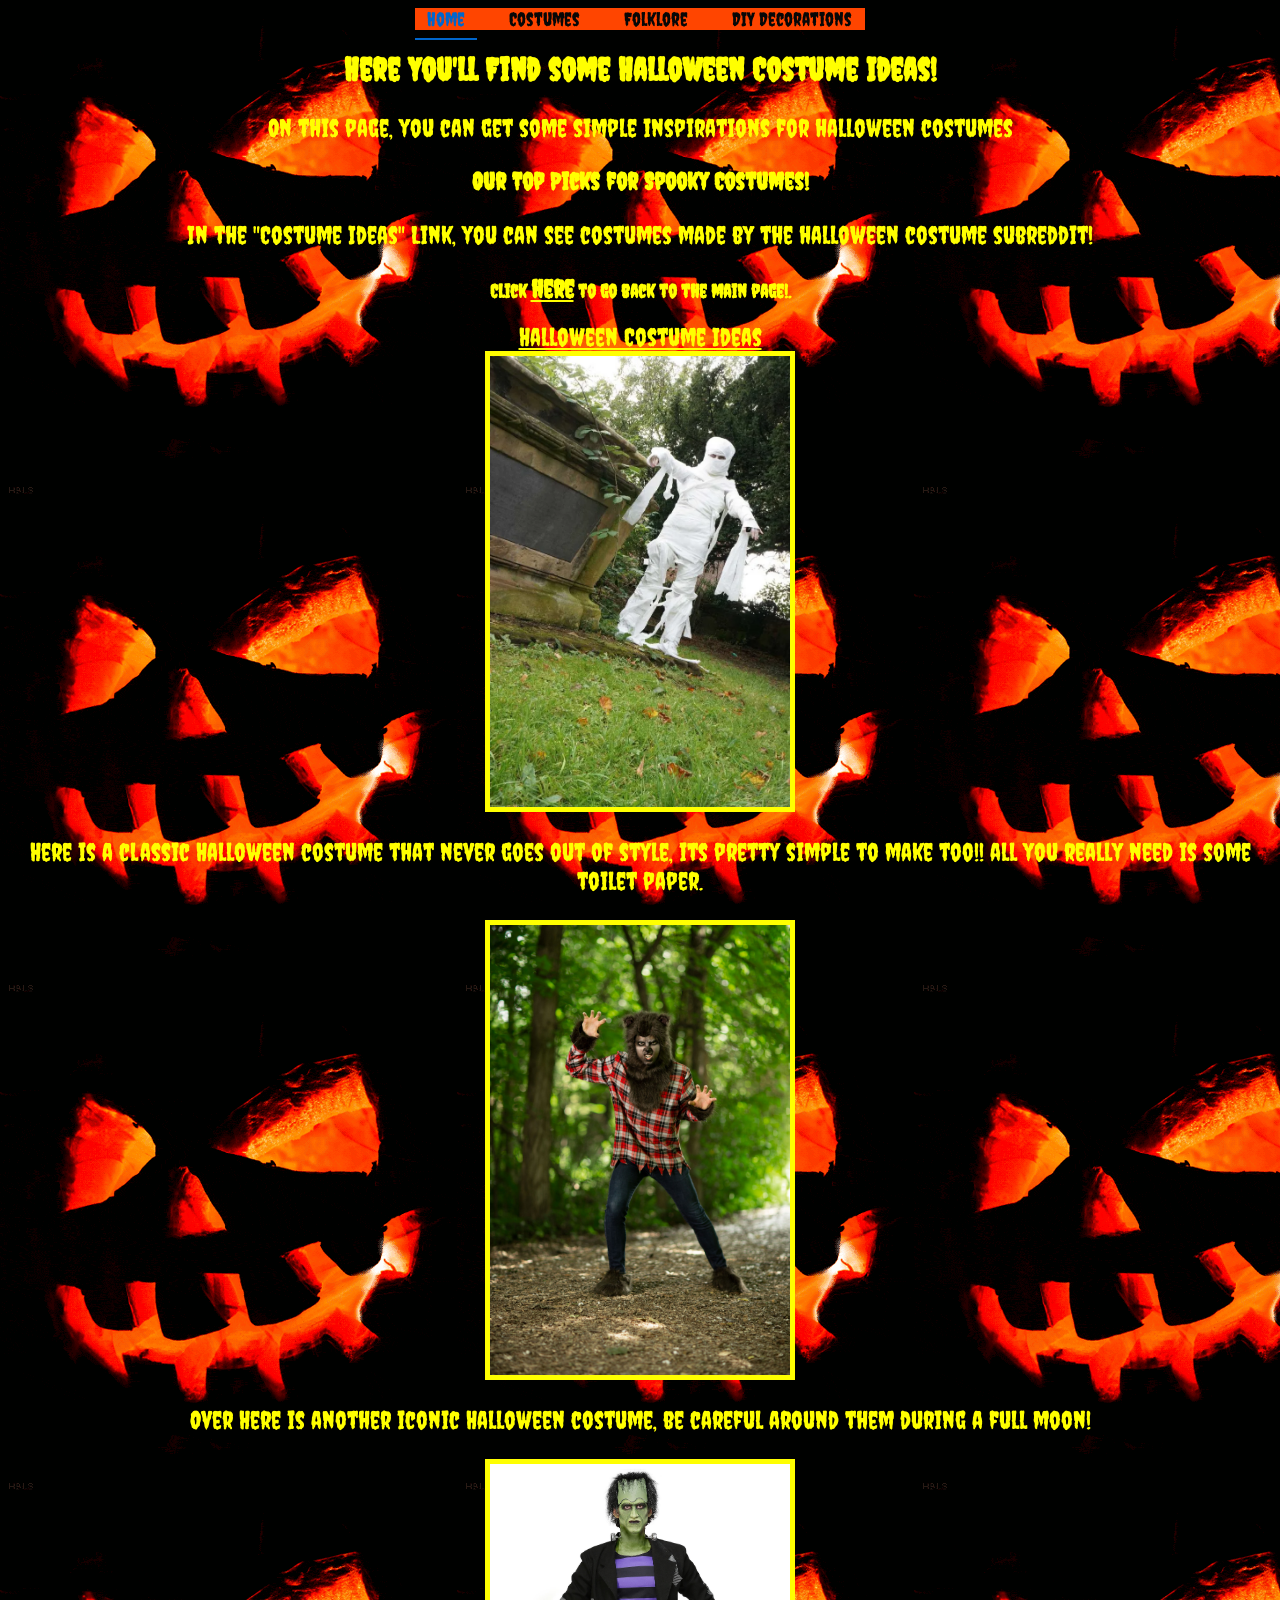
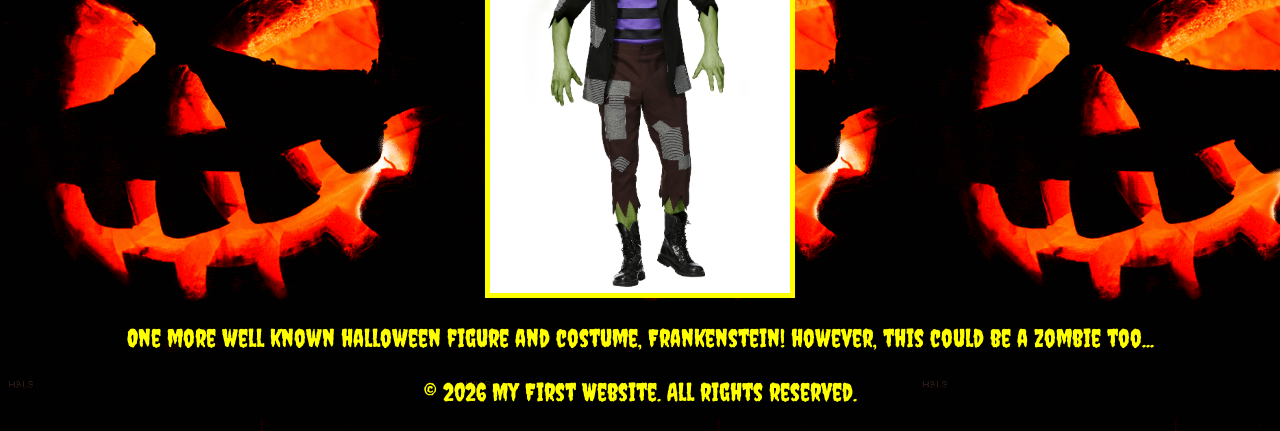
<file: costumepage.html>
<!DOCTYPE html>
<html lang="en">

<head>
    <link rel="preconnect" href="https://fonts.googleapis.com">
    <link rel="preconnect" href="https://fonts.gstatic.com" crossorigin>
    <link href="https://fonts.googleapis.com/css2?family=Comic+Relief:wght@400;700&family=Creepster&display=swap"
        rel="stylesheet">

    <meta charset="UTF-8">
    <meta name="viewport" content="width=device-width, initial-scale=1.0">
    <link rel="stylesheet" href="css/stylesforcostumepage.css">
    <title>Costume Ideas!</title>
</head>

<body style="background-image: url('img/blackpumpkin.gif'); background-repeat: repeat;"></body>
<nav aria-label="Main Navigation">
    <ul>
        <li><a href="index.html" aria-current="page">Home</a></li>
        <li><a href="costumepage.html">Costumes</a></li>
        <li><a href="folklorepage.html">Folklore</a></li>
        <li><a href="diypage.html">DIY Decorations</a></li>
    </ul>
</nav>

<main>
    <h1 class="first_text">Here You'll Find some Halloween Costume Ideas!</h1>
    <p>On this page, you can get some simple inspirations for halloween costumes</p>
    <h2 class="first_text">Our Top Picks for Spooky Costumes!</h2>
    <p class="first_text">In the "Costume Ideas" Link, you can see costumes made by the halloween costume subreddit!</p>
    <h3 class="first_text">Click <a href="index.html">here</a> to go back to the main page!.</h3>
    <div class="center-container">
        <a id="costume-idea" href="https://www.reddit.com/r/HalloweenCostume/">Halloween Costume Ideas</a>
    </div>
</main>


<img src="img/mummy.webp" alt="Logo" class="images" width="300" height="200">
<p id="mummy">Here is a classic Halloween costume that never goes out of style, its pretty simple to make too!!
    all you really need is some toilet paper.</p>

<img src="img/werewolf.jpg" alt="Logo" class="images" width="300" height="200">
<p id="werewolf">Over Here is another iconic Halloween costume, be careful around them during a full moon!</p>

<img src="img/frankenstein.jpg" alt="Logo" class="images" width="300" height="200">
<p id="frankenstein">One more well known halloween figure and costume, Frankenstein! however, this could be a zombie
    too...</p>


<footer>
    <div>
        <p>&copy; 2026 My First Website. All rights reserved.</p>
    </div>
</footer>

</html>
</file>
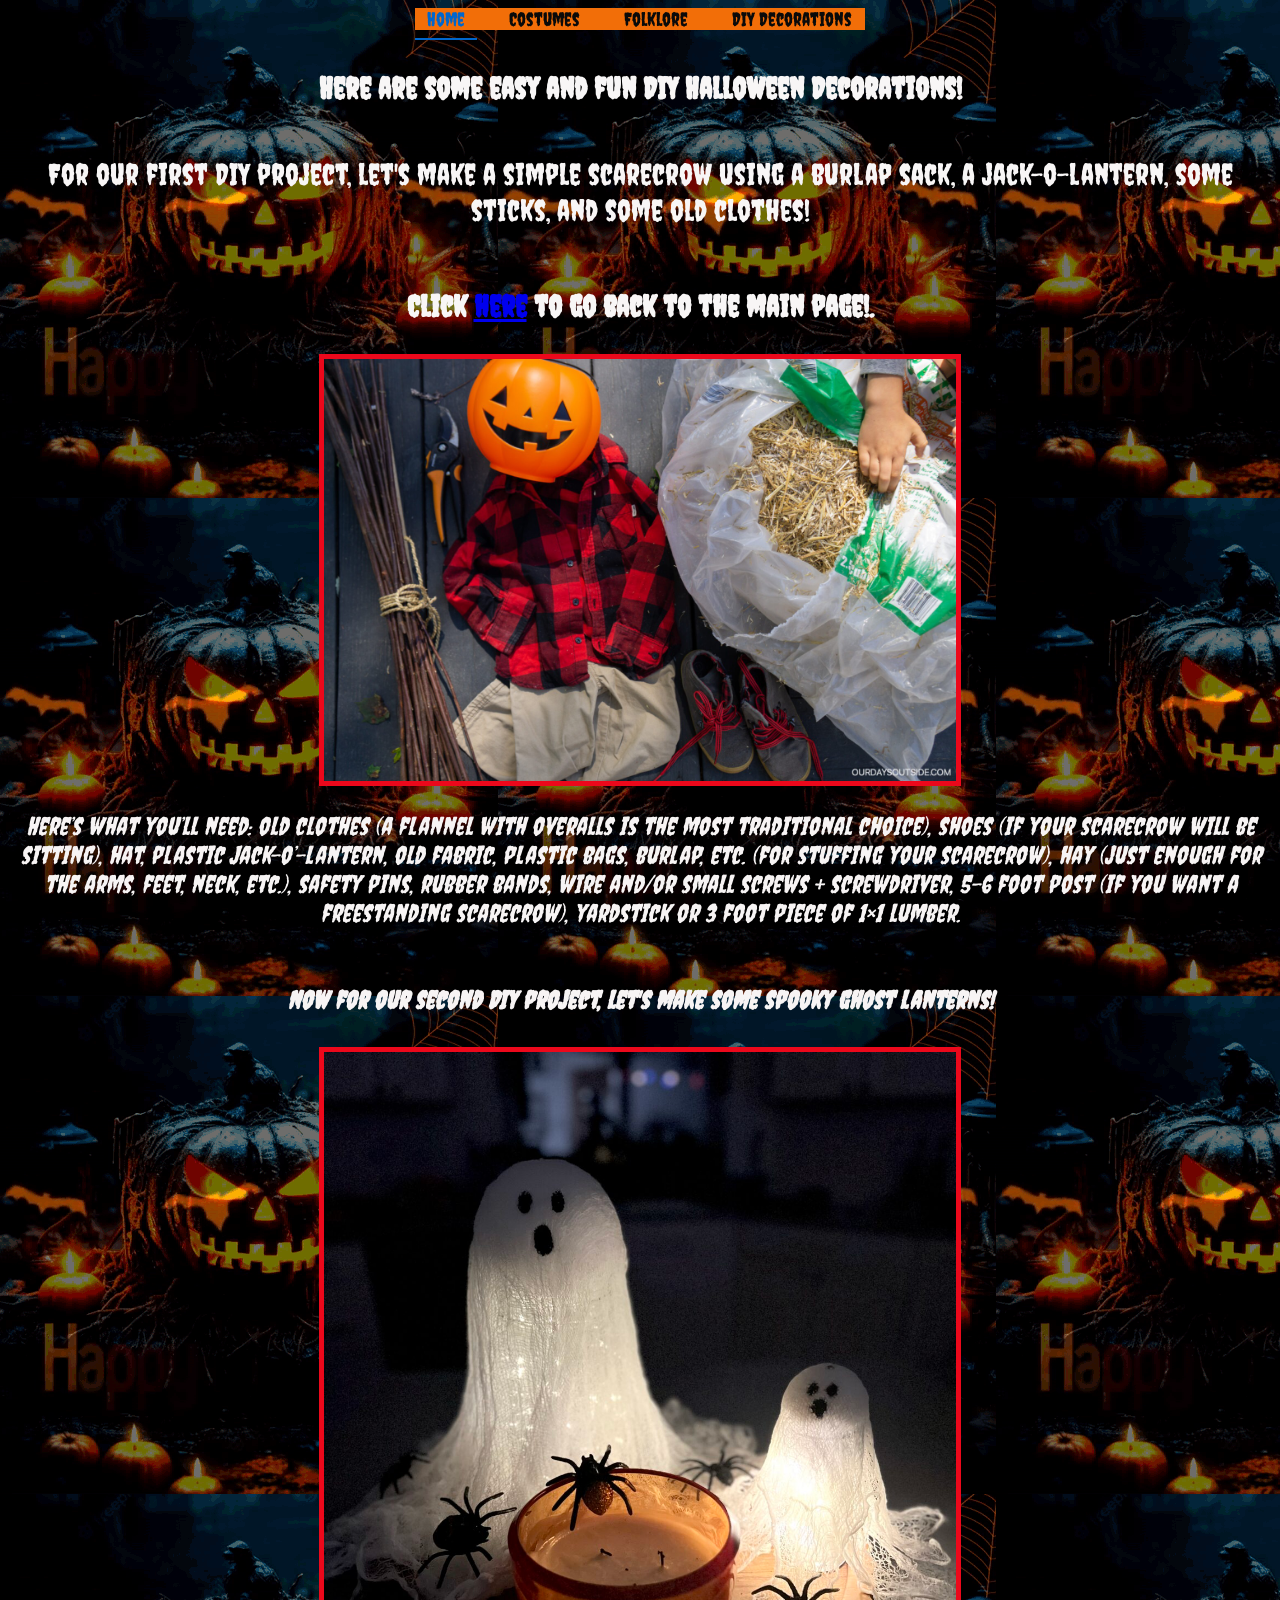
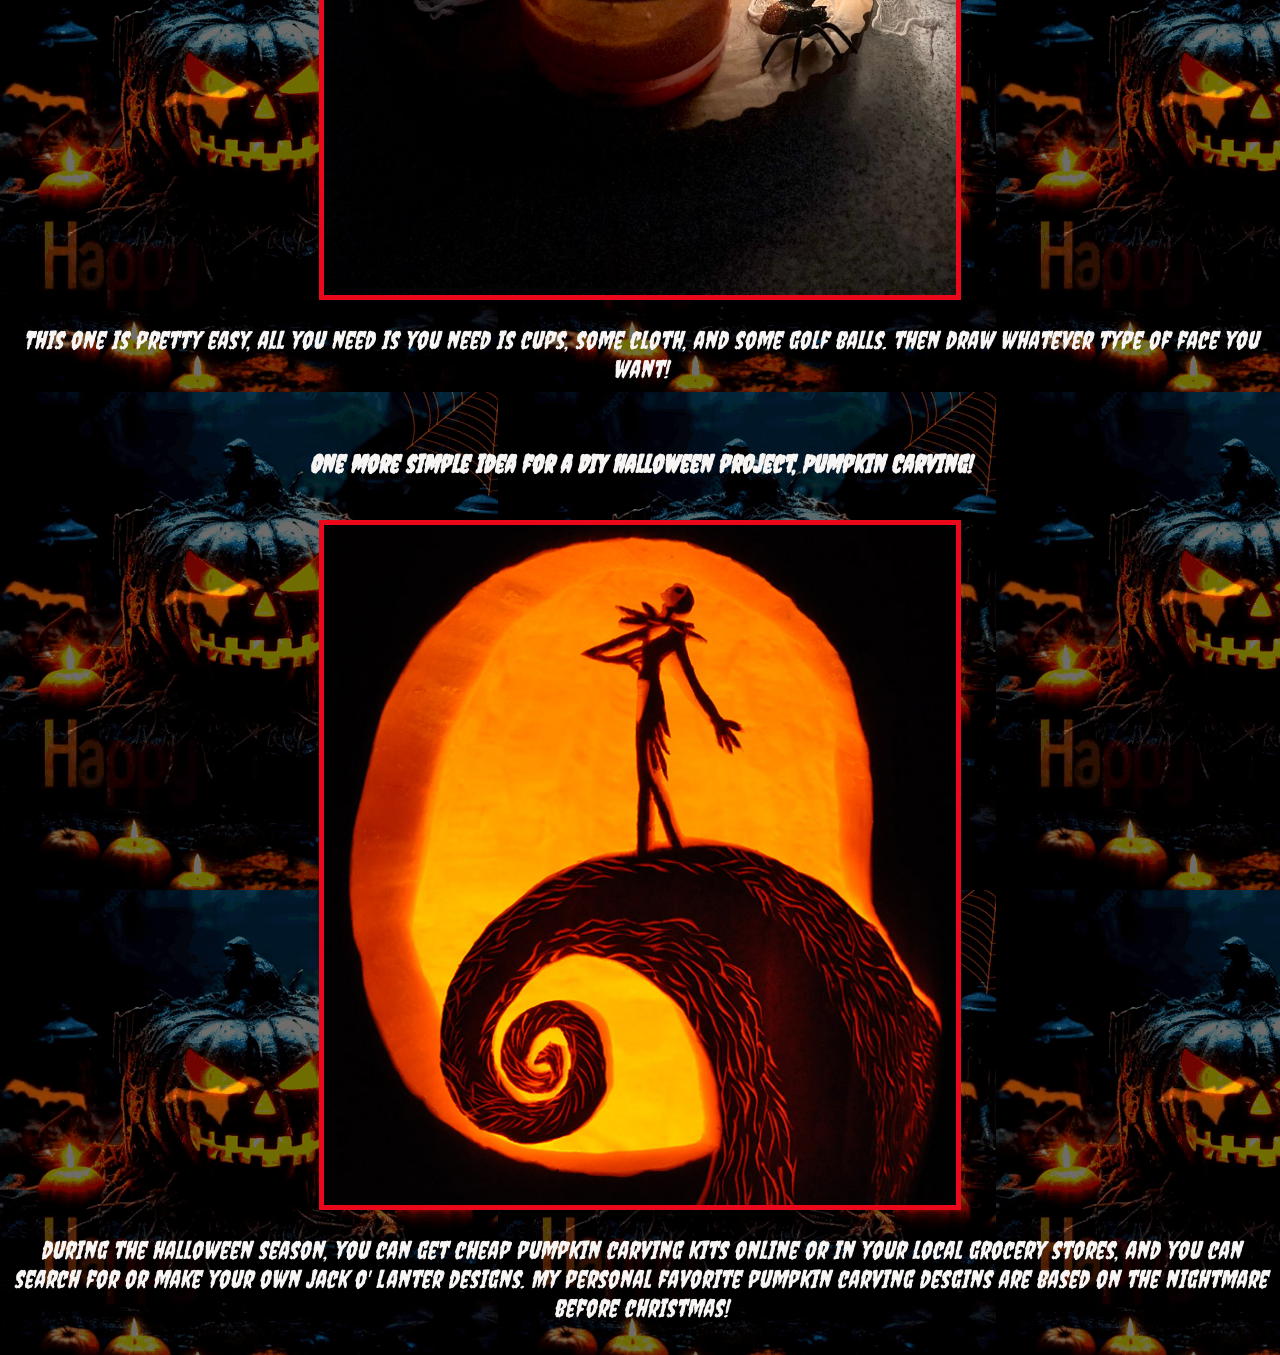
<file: diypage.html>
<!DOCTYPE html>
<html lang="en">

<head>
  <link rel="preconnect" href="https://fonts.googleapis.com">
  <link rel="preconnect" href="https://fonts.gstatic.com" crossorigin>
  <link href="https://fonts.googleapis.com/css2?family=Comic+Relief:wght@400;700&family=Creepster&display=swap"
    rel="stylesheet">

  <meta charset="UTF-8">
  <meta name="viewport" content="width=device-width, initial-scale=1.0">
  <link rel="stylesheet" href="css/stylesfordiypage.css">
  <title>Halloween Website</title>
</head>
<nav aria-label="Main Navigation">
  <ul>
    <li><a href="index.html" aria-current="page">Home</a></li>
    <li><a href="costumepage.html">Costumes</a></li>
    <li><a href="folklorepage.html">Folklore</a></li>
    <li><a href="diypage.html">DIY Decorations</a></li>
  </ul>
</nav>

<body style="background-image: url('img/batpumpkin.gif'); background-repeat: repeat;">
  <main>
    <div id="sections">
      <h1 class="first_text">Here are some easy and fun DIY Halloween Decorations!</h1>
      <p class="first_text">For our first DIY project, let's make a simple scarecrow using a burlap sack, a
        jack-o-lantern, some sticks, and
        some old clothes!</p>
      <h3 class="first_text">Click <a href="index.html">here</a> to go back to the main page!.</h3>
      <img src="img/scarecrow.jpg" alt="Scarecrow"
        style="display: block; margin-left: auto; margin-right: auto; width: 50%;">
      <p>Here’s what you’ll need: old clothes (a flannel with overalls is the most traditional choice), shoes (if your
        scarecrow will be sitting), hat, plastic Jack-o’-lantern, old fabric, plastic bags, burlap, etc. (for stuffing
        your
        scarecrow), hay (just enough for the arms, feet, neck, etc.), safety pins, rubber bands, wire and/or small
        screws +
        screwdriver, 5–6 foot post (if you want a freestanding scarecrow), yardstick or 3 foot piece of 1×1 lumber.</p>
      <h4>Now for our second DIY project, let's make some spooky ghost lanterns!</h4>
      <img src="img/ghostlantern.jpg" alt="ghostlanterns"
        style="display: block; margin-left: auto; margin-right: auto; width: 50%;">
      <p>This one is pretty easy, all you need is you need is cups, some cloth, and some golf balls. then draw whatever
        type of face you want!</p>
      <h5>One more simple idea for a DIY halloween project, Pumpkin Carving!</h5>
      <img src="img/jack.jpg" alt="ghostlanterns"
        style="display: block; margin-left: auto; margin-right: auto; width: 50%;">
      <p> during the halloween season, you can get
        cheap pumpkin carving kits online or in your local grocery stores, and you can search for or make your own jack
        o' lanter designs. My personal favorite pumpkin carving desgins are based on the nightmare before christmas!</p>

    </div>
  </main>
</body>

</html>
</file>
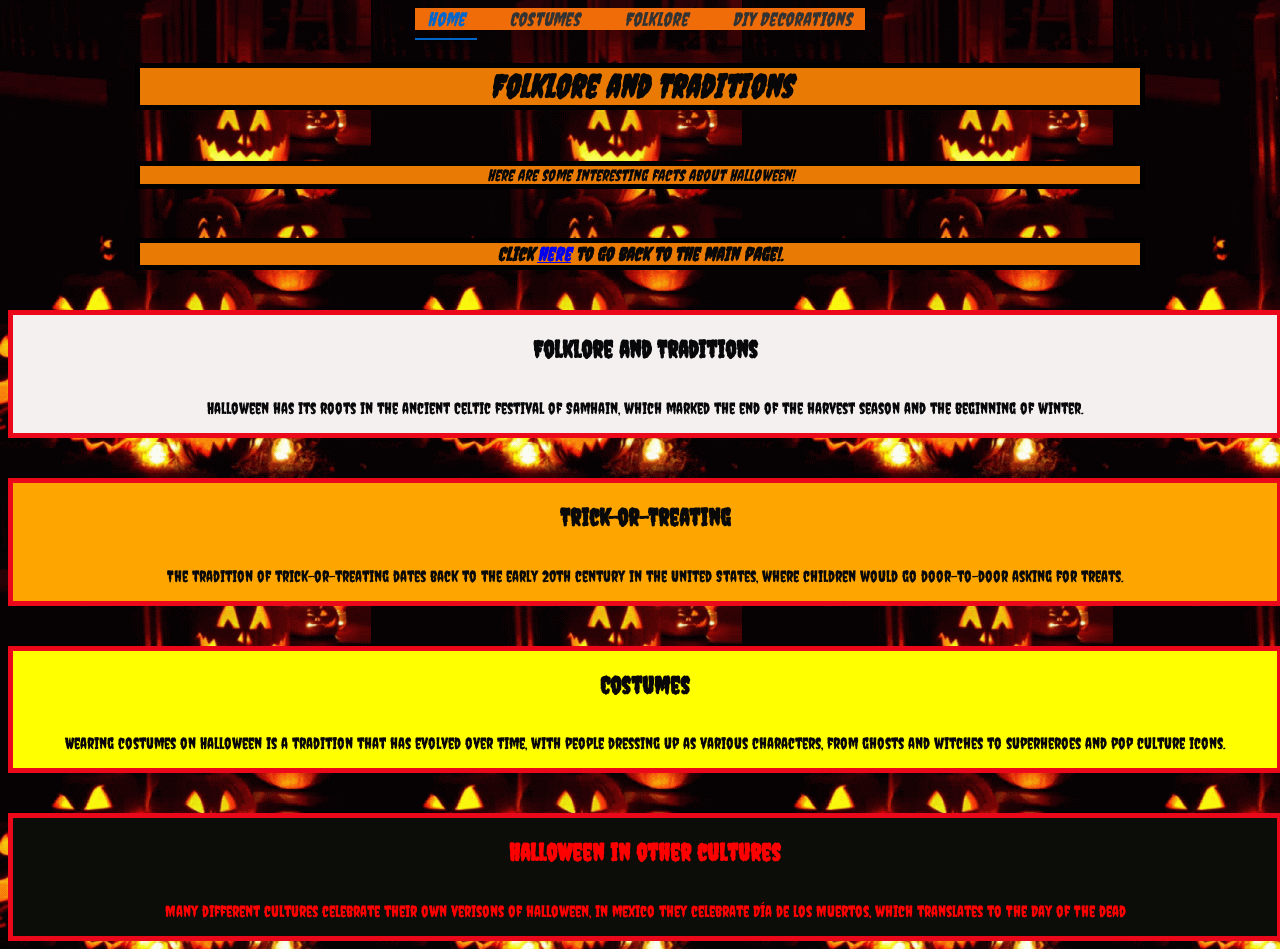
<file: folklorepage.html>
<!DOCTYPE html>
<html lang="en">

<head>
    <link rel="preconnect" href="https://fonts.googleapis.com">
    <link rel="preconnect" href="https://fonts.gstatic.com" crossorigin>
    <link href="https://fonts.googleapis.com/css2?family=Comic+Relief:wght@400;700&family=Creepster&display=swap"
        rel="stylesheet">

    <meta charset="UTF-8">
    <meta name="viewport" content="width=device-width, initial-scale=1.0">
    <link rel="stylesheet" href="css/stylesforfolklorepage.css">
    <title>Halloween Website</title>
</head>

<body style="background-image: url('img/Pumpkin2.gif'); background-repeat: repeat;">
    <div id="navbar">
        <nav aria-label="Main Navigation" style="text-align: center;">
            <ul>
                <li><a href="index.html" aria-current="page">Home</a></li>
                <li><a href="costumepage.html">Costumes</a></li>
                <li><a href="folklorepage.html">Folklore</a></li>
                <li><a href="diypage.html">DIY Decorations</a></li>
            </ul>
        </nav>
    </div>

    <main>
        <h1 class="first_text">Folklore and Traditions</h1>
        <p class="first_text">Here are some interesting facts about Halloween!</p>
        <h3 class="first_text">Click <a href="index.html">here</a> to go back to the main page!.</h3>
    </main>

    <div id="sections">
        <section id="folklore">
            <h2>Folklore and Traditions</h2>
            <p><span class="no break">Halloween has its roots in the ancient Celtic festival of Samhain, which marked
                    the end of the harvest season and the beginning of winter.</span></p>
        </section>

        <section id="trick-or-treating">
            <h2>Trick-or-Treating</h2>
            <p><span class="no break">The tradition of trick-or-treating dates back to the early 20th century in the
                    United States, where children would go door-to-door asking for treats.</span></p>
        </section>

        <section id="costumes">
            <h2>Costumes</h2>
            <p><span class="no break">Wearing costumes on Halloween is a tradition that has evolved over time, with
                    people dressing up as various characters, from ghosts and witches to superheroes and pop culture
                    icons.</span></p>
        </section>

        <section id="culture">
            <h2>Halloween in other cultures</h2>
            <p><span class="no break">Many different cultures celebrate their own verisons of halloween, in mexico they
                    celebrate Día de los Muertos, which translates to The Day of The dead</span></p>
        </section>

    </div>
</body>

</html>
</file>
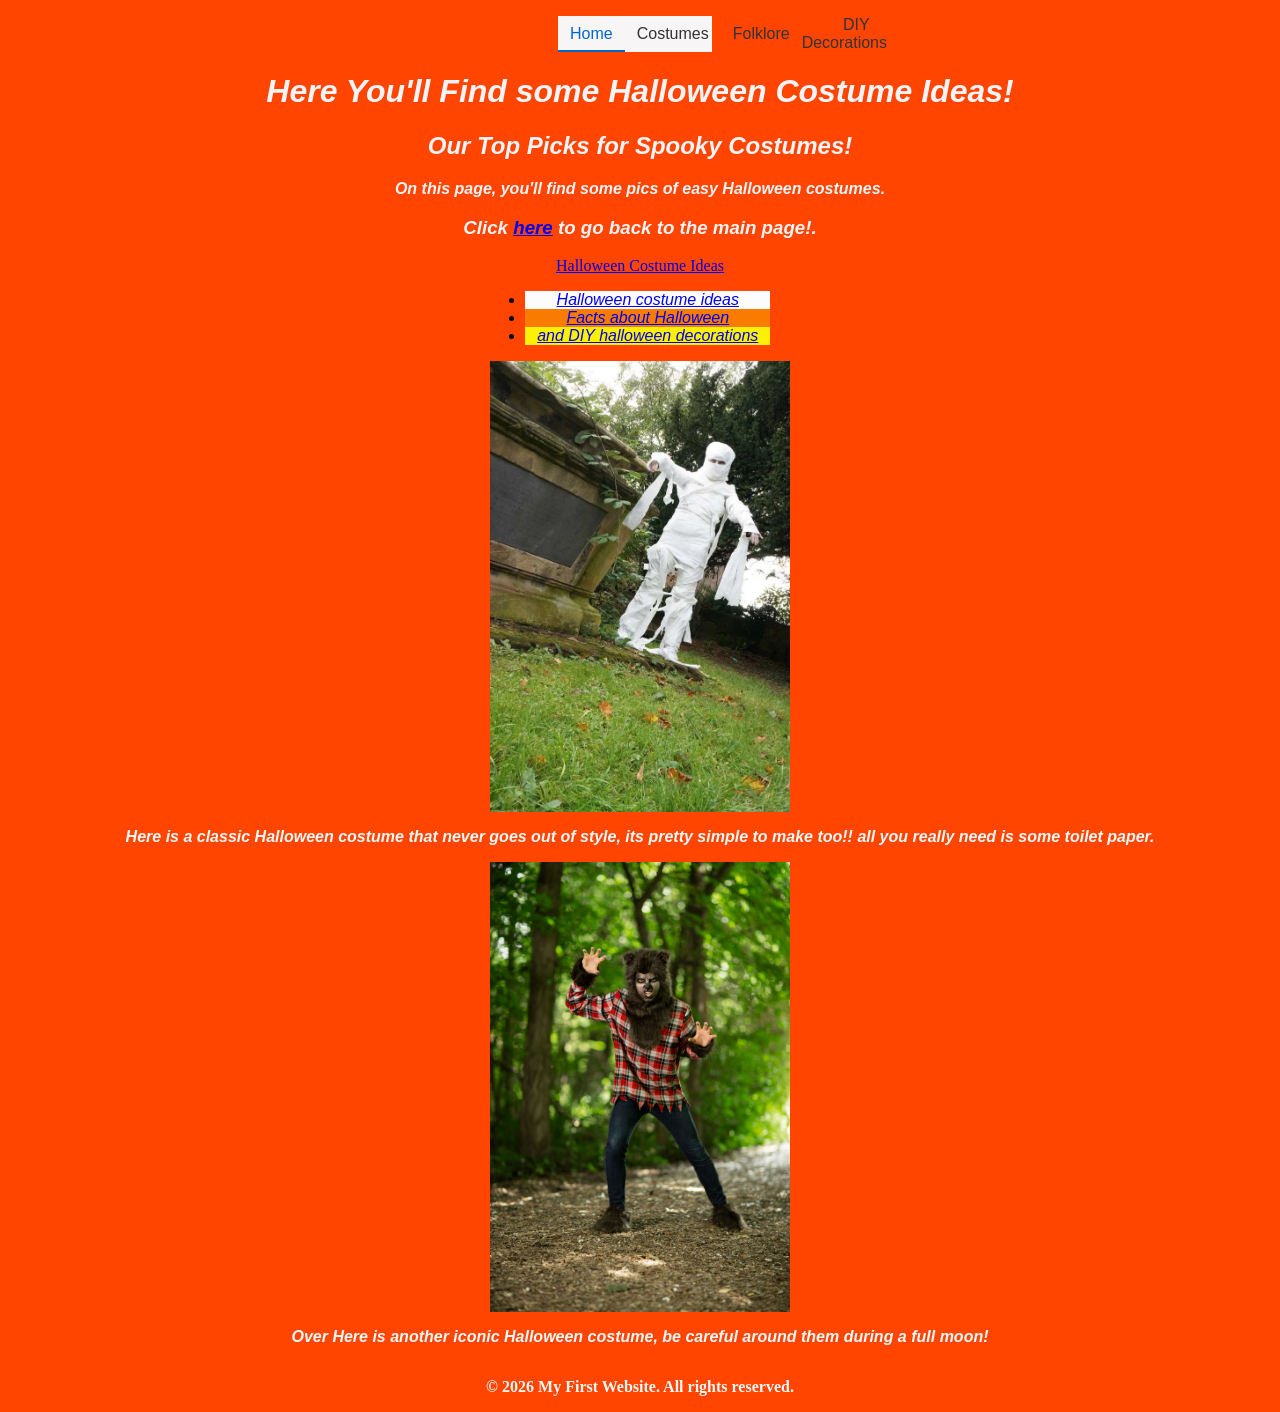
<file: subpage1.html>
<!DOCTYPE html>
<html lang="en">

<head>
    <meta charset="UTF-8">
    <meta name="viewport" content="width=device-width, initial-scale=1.0">
    <link rel="stylesheet" href="styles2.css">
    <title>Costume Ideas!</title>
</head>

<body>
    <nav aria-label="Main Navigation">
        <ul>
            <li><a href="index.html" aria-current="page">Home</a></li>
            <li><a href="subpage1.html">Costumes</a></li>
            <li><a href="subpage2.html">Folklore</a></li>
            <li><a href="subpage3.html">DIY Decorations</a></li>
        </ul>
    </nav>

    <main>
        <h1 class="first_text">Here You'll Find some Halloween Costume Ideas!</h1>
        <h2 class="first_text">Our Top Picks for Spooky Costumes!</h2>
        <p class="first_text">On this page, you'll find some pics of easy Halloween costumes.</p>
        <h3 class="first_text">Click <a href="index.html">here</a> to go back to the main page!.</h3>
        <div class="center-container">
            <a id="costume-idea" href="https://www.reddit.com/r/HalloweenCostume/">Halloween Costume Ideas</a>
        </div>
    </main>

    <ul>
        <li id="costume"><a href="subpage1.html">Halloween costume ideas</a></li>
        <li id="facts"><a href="subpage2.html">Facts about Halloween</a></li>
        <li id="decorations"><a href="subpage3.html">and DIY halloween decorations</a></li>
    </ul>
    <div id="costumes">
        <img src="mummy.webp" alt="Logo" class="images" width="300" height="200">
        <p id="mummy">Here is a classic Halloween costume that never goes out of style, its pretty simple to make too!!
            all you really need is some toilet paper.</p>

        <img src="werewolf.jpg" alt="Logo" class="images" width="300" height="200">
        <p id="werewolf">Over Here is another iconic Halloween costume, be careful around them during a full moon!</p>
    </div>
    <footer>
        <div>
            <p>&copy; 2026 My First Website. All rights reserved.</p>
        </div>
    </footer>
</body>

</html>
</file>
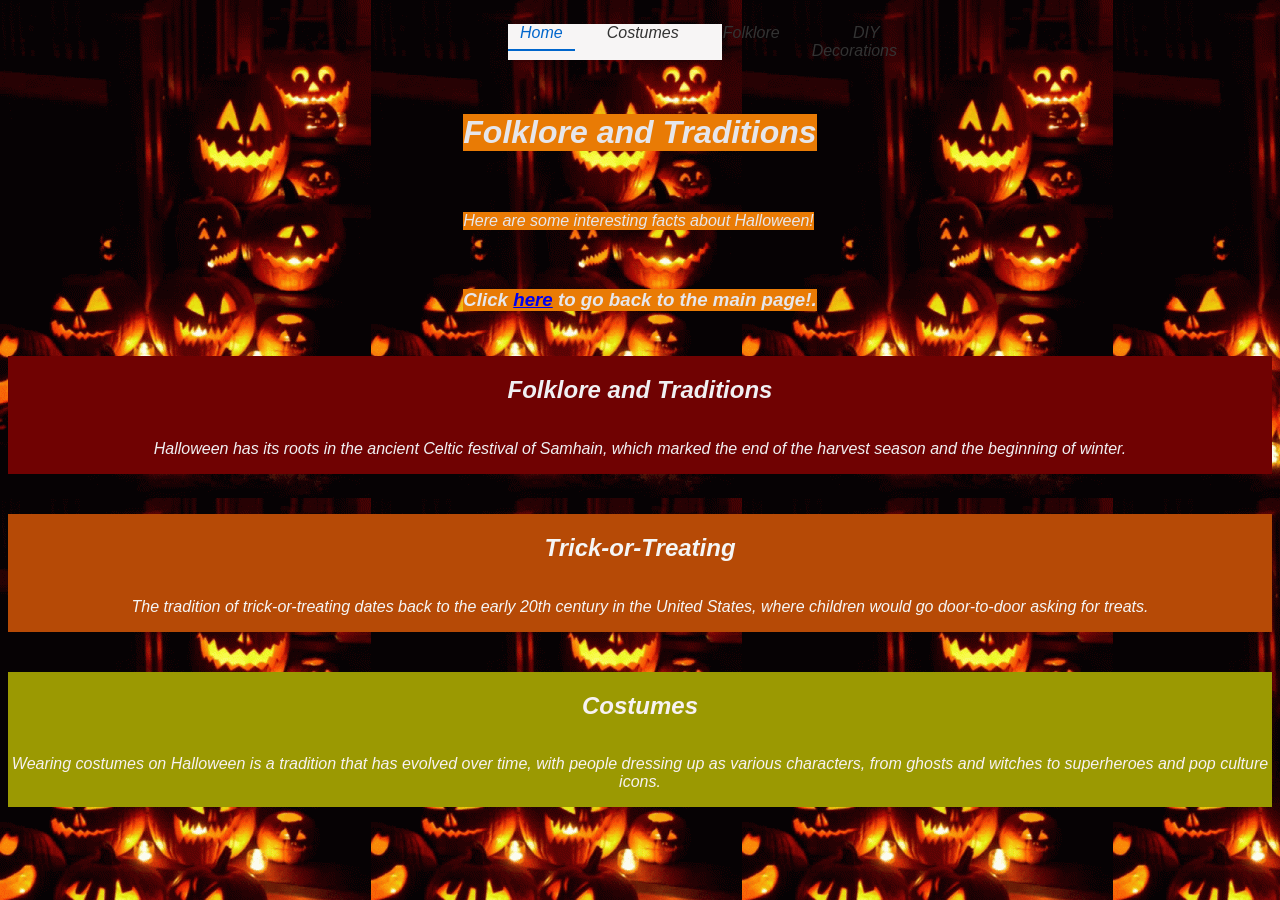
<file: subpage2.html>
<!DOCTYPE html>
<html lang="en">

<head>
    <meta charset="UTF-8">
    <meta name="viewport" content="width=device-width, initial-scale=1.0">
    <link rel="stylesheet" href="styles3.css">
    <title>Halloween Website</title>
</head>

<body style="background-image: url('Pumpkin2.gif'); background-repeat: repeat;">
    <div id="navbar">
        <nav aria-label="Main Navigation" style="text-align: center;">
            <ul>
                <li><a href="index.html" aria-current="page">Home</a></li>
                <li><a href="subpage1.html">Costumes</a></li>
                <li><a href="subpage2.html">Folklore</a></li>
                <li><a href="subpage3.html">DIY Decorations</a></li>
            </ul>
        </nav>
    </div>

    <main>
        <h1 class="first_text">Folklore and Traditions</h1>
        <p class="first_text">Here are some interesting facts about Halloween!</p>
        <h3 class="first_text">Click <a href="index.html">here</a> to go back to the main page!.</h3>
    </main>

    <div id="sections">
        <section id="folklore">
            <h2>Folklore and Traditions</h2>
            <p><span class="no break">Halloween has its roots in the ancient Celtic festival of Samhain, which marked
                    the end of the harvest season and the beginning of winter.</span></p>
        </section>

        <section id="trick-or-treating">
            <h2>Trick-or-Treating</h2>
            <p><span class="no break">The tradition of trick-or-treating dates back to the early 20th century in the
                    United States, where children would go door-to-door asking for treats.</span></p>
        </section>

        <section id="costumes">
            <h2>Costumes</h2>
            <p><span class="no break">Wearing costumes on Halloween is a tradition that has evolved over time, with
                    people dressing up as various characters, from ghosts and witches to superheroes and pop culture
                    icons.</span></p>
        </section>
    </div>
</body>

</html>
</file>
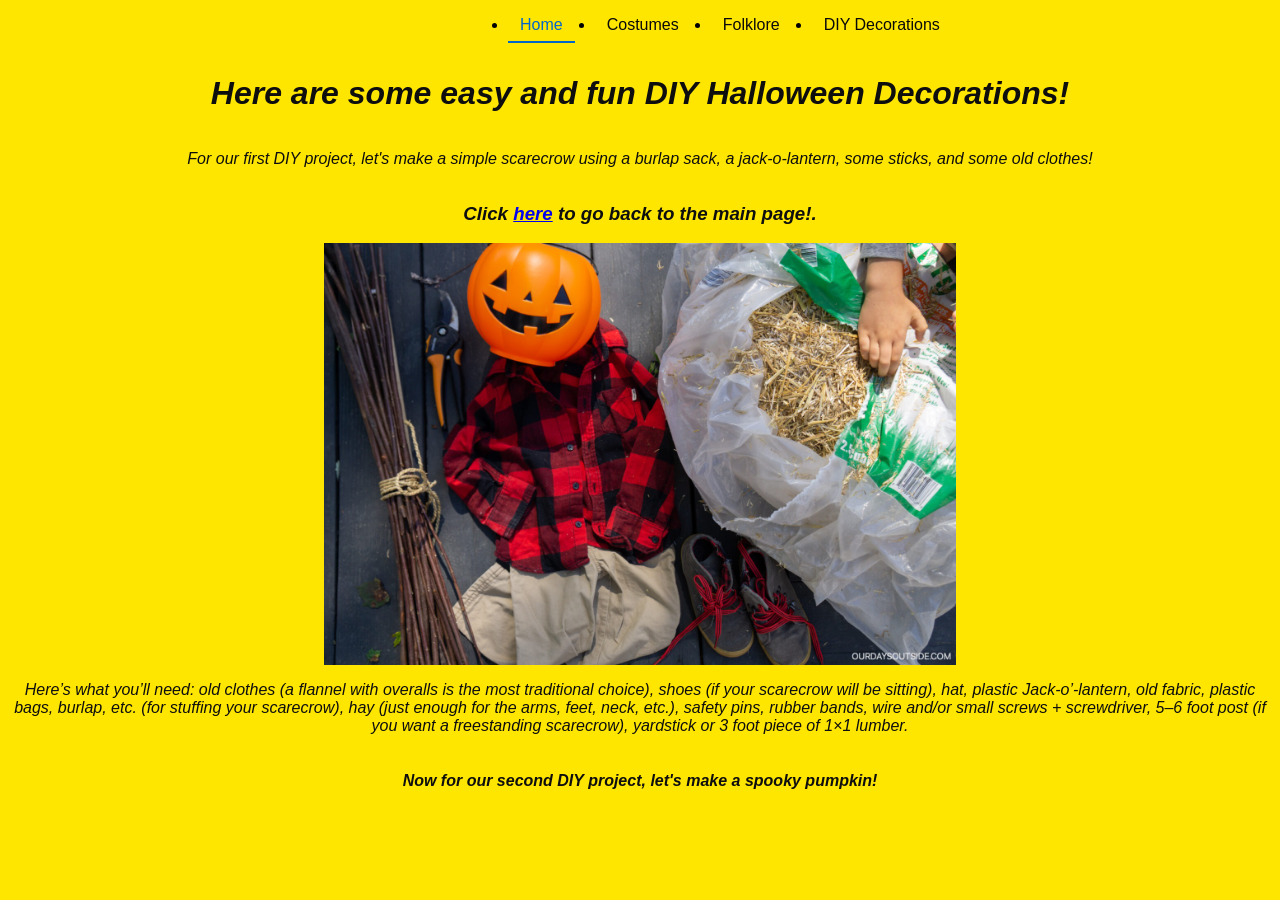
<file: subpage3.html>
<!DOCTYPE html>
<html lang="en">

<head>
  <meta charset="UTF-8">
  <meta name="viewport" content="width=device-width, initial-scale=1.0">
  <link rel="stylesheet" href="styles4.css">
  <title>Halloween Website</title>
</head>
<nav aria-label="Main Navigation">
  <ul>
    <li><a href="index.html" aria-current="page">Home</a></li>
    <li><a href="subpage1.html">Costumes</a></li>
    <li><a href="subpage2.html">Folklore</a></li>
    <li><a href="subpage3.html">DIY Decorations</a></li>
  </ul>
</nav>

<body>
  <main>
    <div id="sections">
      <h1 class="first_text">Here are some easy and fun DIY Halloween Decorations!</h1>
      <p class="first_text">For our first DIY project, let's make a simple scarecrow using a burlap sack, a
        jack-o-lantern, some sticks, and
        some old clothes!</p>
      <h3 class="first_text">Click <a href="index.html">here</a> to go back to the main page!.</h3>
      <img src="scarecrow.jpg" alt="Scarecrow"
        style="display: block; margin-left: auto; margin-right: auto; width: 50%;">
      <p>Here’s what you’ll need: old clothes (a flannel with overalls is the most traditional choice), shoes (if your
        scarecrow will be sitting), hat, plastic Jack-o’-lantern, old fabric, plastic bags, burlap, etc. (for stuffing
        your
        scarecrow), hay (just enough for the arms, feet, neck, etc.), safety pins, rubber bands, wire and/or small
        screws +
        screwdriver, 5–6 foot post (if you want a freestanding scarecrow), yardstick or 3 foot piece of 1×1 lumber.</p>
      <h4>Now for our second DIY project, let's make a spooky pumpkin!</h4>
    </div>
  </main>
</body>

</html>
</file>
<file: css/stylesforcostumepage.css>
body {
  font-family: Creepster;
  background-color: rgb(7, 7, 7);



}


.first_text {
  color: yellow;
  text-decoration: none;
  text-align: center;
  font-family: Creepster;
  font-style: normal
}



.screen-center {
  display: flex;
  justify-content: center;
  align-items: center;
  height: 100vh;
  text-align: center;
  color: rgb(13, 8, 13);
  margin-left: 39%;
}

img {
  display: block;
  margin: 0 auto;
  max-width: 100%;
  height: auto;
  border: 5px solid yellow;
}

p {
  color: yellow;
  text-align: center;
  font-size: 25px;

}

.center-container {
  text-align: center;
  color: yellow;
}

.column {
  float: left;
  width: 50%;
}

.row:after {
  content: "";
  display: table;
  clear: both;
}

.row {
  display: flex;
}

.column {
  flex: 50%;
}



nav ul {
  font-family: Creepster;
  background-color: orangered;
  text-decoration: none;
  list-style-type: none;
  margin: 0 auto;
  padding: 0;
  display: flex;
  gap: 20px;
  width: 450px;
}

nav a {
  text-decoration: none;
  color: #070707;
  font-family: Creepster;
  font-size: 19px;
  font-weight: 500;
  padding: 8px 12px;
  transition: all 0.3s ease;
}

nav a:hover {
  color: orangered;
  background-color: #f0f7ff;
  border-radius: 4px;
}

nav a[aria-current="page"] {
  color: #0066cc;
  border-bottom: 2px solid #0066cc;
}

div#costumes {
  color: rgb(14, 14, 15);
  text-decoration: none;
  text-align: center;
  font-family: Impact, Haettenschweiler, 'Arial Narrow Bold', sans-serif;
  font-style: italic;
  justify-content: center;
  display: flex;
  flex-direction: column;
}

@media (max-width: 950px) {
  nav ul {
    width: 100%;
    gap: 10px;
    float: none;
    margin-left: 0;
    display: flex;
    flex-direction: column;
    align-items: center;
    justify-items: start;
  }
}

a {
  color: yellow;
  font-size: 25px;
}
</file>
<file: css/stylesfordiypage.css>
body {
  font-family: Creepster;
  background-color: yellow;
}

nav ul {
  background-color: rgb(242, 110, 8);
  text-decoration: none;
  list-style-type: none;
  margin: 0 auto;
  padding: 0;
  display: flex;
  gap: 20px;
  width: 450px;
}

nav a {
  text-decoration: none;
  color: #0a0a0a;
  font-family: Creepster;
  font-size: 19px;
  font-weight: 500;
  padding: 8px 12px;
  transition: all 0.3s ease;
}

nav a:hover {
  color: orangered;
  background-color: #f0f7ff;
  border-radius: 4px;
}

nav a[aria-current="page"] {
  color: #0066cc;
  border-bottom: 2px solid #0066cc;
}

.first_text {
  color: rgb(248, 246, 246);
  text-decoration: none;
  text-align: center;
  font-family: Creepster;
  font-style: normal;
  justify-content: center;
  font-size: 30px;
}

div#sections {
  color: rgb(247, 244, 244);
  text-decoration: none;
  text-align: center;
  font-family: Creepster;
  font-style: italic;
  justify-content: center;
  display: flex;
  flex-direction: column;
  font-size: 25px;
}

main {
  display: grid;
  grid-template-columns: 150px 150px / 200px 200px 200px;
  grid-gap: 20px;
  flex-direction: column;
  align-items: center;
  justify-content: center;
  margin-top: 20px;
}

@media (max-width: 950px) {
  nav ul {
    width: 100%;
    float: none;
    margin-left: 0;
    flex-direction: column;
    align-items: center;
  }
}

img {
  border: 5px solid rgb(236, 8, 27);
  
}

h5 {
  font-size: 25px;
}

h4 {
  font-size: 25px;
}
</file>
<file: css/stylesforfolklorepage.css>
body {
  font-family: Creepster;
  background-color: rgb(253, 212, 4);


}


div {
  color: rgb(240, 240, 245);
  text-decoration: none;
  text-align: center;
  font-family: Impact, Haettenschweiler, 'Arial Narrow Bold', sans-serif;
  font-style: italic;
  justify-content: center;
  display: flex;
  flex-direction: column;
  height: 100%;
  width: 100%;
  justify-items: start;
  font-family: Creepster;


}

main {
  height: 250px;
  width: 100%;
  display: grid;
  grid-template-columns: 130px 130px / 150px 150px 150px;
  grid-gap: 10px;
  flex-direction: column;
  align-items: center;
  justify-content: center;
  margin-top: 10px;
  justify-items: start;

}

#folklore {
  color: rgb(8, 8, 11);
  text-decoration: none;
  text-align: center;
  font-family: Creepster;
  font-style: normal;
  font-size: 100%;
  background-color: rgb(244, 240, 240);
  width: 100%;
  display: flex;
  flex-direction: column;
  justify-content: center;
  border: 5px solid rgb(236, 8, 27);
}

#trick-or-treating {
  color: rgb(9, 9, 9);
  text-decoration: none;
  text-align: center;
  font-family: Creepster;
  font-style: normal;
  background-color: orange;
  width: 100%;
  display: flex;
  flex-direction: column;
  justify-content: center;
  border: 5px solid rgb(236, 8, 27);

}

#costumes {
  color: rgb(9, 7, 7);
  text-decoration: none;
  text-align: center;
  font-family: Creepster;
  font-style: normal;
  background-color: yellow;
  width: 100%;
  display: flex;
  flex-direction: column;
  justify-content: center;
  border: 5px solid rgb(236, 8, 27);

}

#culture {
  color: red;
  text-decoration: none;
  text-align: center;
  font-family: Creepster;
  font-style: normal;
  background-color: rgb(12, 12, 8);
  width: 100%;
  display: flex;
  flex-direction: column;
  justify-content: center;
  border: 5px solid rgb(236, 8, 27);
}

.first_text {
  color: rgb(7, 7, 7);
  text-decoration: none;
  text-align: center;
  font-family: Creepster;
  font-style: italic;
  background-color: rgb(233, 123, 5);
  justify-items: start;
  width: 1000px;
  border: 5px solid black;
}

nav ul {
  background-color: rgb(240, 108, 8);
  text-decoration: none;
  list-style-type: none;
  margin: 0 auto;
  padding: 0;
  display: flex;
  gap: 20px;
  width: 450px;
}

nav a {
  text-decoration: none;
  color: #333333;
  font-family: Creepster;
  font-size: 19px;
  font-weight: 500;
  padding: 8px 12px;
  transition: all 0.3s ease;
}

nav a:hover {
  color: #f62222;
  background-color: #f0f7ff;
  border-radius: 4px;
}

nav a[aria-current="page"] {
  color: #0066cc;
  border-bottom: 2px solid #0066cc;
}

@media (max-width: 768px) {

  #folklore,
  #trick-or-treating,
  #costumes {
    width: 100%;
    float: none;
    margin-left: 0;
    flex-direction: column;
    align-items: center;
    justify-content: center;
    font-family: creepster;
  }
}

@media (max-width: 768px) {
  nav ul {
    background-color: orange;
    width: 100%;
    gap: 10px;
    float: none;
    margin-left: 0;
    flex-direction: column;
    align-items: center;
    justify-items: start;
  }
}

div#sections {
  color: rgb(14, 14, 15);
  text-decoration: none;
  text-align: center;
  font-family: Creepster;
  font-style: italic;
  justify-content: center;
  display: flex;
  flex-direction: column;
  gap: 40px;
  align-items: start;
  margin-top: 20px;
}
</file>
<file: styles2.css>
body {
  background-color: orangered;
}

.first_text {
  color: rgb(244, 244, 248);
  text-decoration: none;
  text-align: center;
  font-family: Impact, Haettenschweiler, 'Arial Narrow Bold', sans-serif;
  font-style: italic;
}

#costume {
  color: rgb(0, 0, 0);
  text-decoration: none;
  text-align: center;
  font-family: Impact, Haettenschweiler, 'Arial Narrow Bold', sans-serif;
  font-style: italic;
  background-color: rgb(252, 252, 252);
  width: 20%;
  margin-left: 39%;

}

#facts {
  color: rgb(0, 0, 0);
  text-decoration: none;
  text-align: center;
  font-family: Impact, Haettenschweiler, 'Arial Narrow Bold', sans-serif;
  font-style: italic;
  background-color: rgb(249, 124, 0);
  width: 20%;
  margin-left: 39%;
}

#decorations {
  color: rgb(0, 0, 0);
  text-decoration: none;
  text-align: center;
  font-family: Impact, Haettenschweiler, 'Arial Narrow Bold', sans-serif;
  font-style: italic;
  background-color: rgb(252, 240, 6);
  width: 20%;
  margin-left: 39%;
}

.screen-center {
  display: flex;
  justify-content: center;
  align-items: center;
  height: 100vh;
  text-align: center;
  color: rgb(246, 6, 218);
  margin-left: 39%;
}

img {
  display: block;
  margin: 0 auto;
  max-width: 100%;
  height: auto;
}

p {
  color: rgb(248, 248, 249);
  font-weight: bold;
  text-align: center;
}

.center-container {
  text-align: center;
  color: rgb(249, 9, 249);
}

.column {
  float: left;
  width: 50%;
}

.row:after {
  content: "";
  display: table;
  clear: both;
}

.row {
  display: flex;
}

.column {
  flex: 50%;
}



nav ul {
  background-color: rgb(247, 245, 245);
  list-style-type: none;
  margin-left: 550px;
  margin-right: 560px;
  padding: 0;
  display: flex;
  flex-direction: row;
  align-items: center;
  text-align: center;
}

nav a {
  text-decoration: none;
  color: #333333;
  font-family: sans-serif;
  font-size: 16px;
  font-weight: 500;
  padding: 8px 12px;
  transition: all 0.3s ease;
}

nav a:hover {
  color: #0066cc;
  background-color: #f0f7ff;
  border-radius: 4px;
}

nav a[aria-current="page"] {
  color: #0066cc;
  border-bottom: 2px solid #0066cc;
}

div#costumes {
  color: rgb(14, 14, 15);
  text-decoration: none;
  text-align: center;
  font-family: Impact, Haettenschweiler, 'Arial Narrow Bold', sans-serif;
  font-style: italic;
  justify-content: center;
  display: flex;
  flex-direction: column;
}

@media (max-width: 950px) {
  nav ul {
    width: 100%;
    gap: 10px;
    float: none;
    margin-left: 0;
    display: flex;
    flex-direction: column;
    align-items: center;
    justify-items: start;
  }
}
</file>
<file: styles3.css>
body {
  background-color: rgb(253, 212, 4);

}

div {
  color: rgb(240, 240, 245);
  text-decoration: none;
  text-align: center;
  font-family: Impact, Haettenschweiler, 'Arial Narrow Bold', sans-serif;
  font-style: italic;
  justify-content: center;
  display: flex;
  flex-direction: column;
  height: 100%;
  width: 100%;
  justify-items: start;
}

main {
  height: 250px;
  width: 100%;
  display: grid;
  grid-template-columns: 130px 130px / 150px 150px 150px;
  grid-gap: 10px;
  flex-direction: column;
  align-items: center;
  justify-content: center;
  margin-top: 10px;
  justify-items: start;

}

#folklore {
  color: rgb(240, 240, 243);
  text-decoration: none;
  text-align: center;
  font-family: Impact, Haettenschweiler, 'Arial Narrow Bold', sans-serif;
  font-style: oblique;
  font-size: 100%;
  background-color: rgb(112, 2, 2);
  width: 100%;
  display: flex;
  flex-direction: column;
  justify-content: center;
}

#trick-or-treating {
  color: rgb(245, 246, 246);
  text-decoration: none;
  text-align: center;
  font-family: Impact, Haettenschweiler, 'Arial Narrow Bold', sans-serif;
  font-style: italic;
  background-color: rgb(182, 74, 6);
  width: 100%;
  display: flex;
  flex-direction: column;
  justify-content: center;

}

#costumes {
  color: rgb(247, 242, 242);
  text-decoration: none;
  text-align: center;
  font-family: Impact, Haettenschweiler, 'Arial Narrow Bold', sans-serif;
  font-style: italic;
  background-color: rgb(155, 153, 2);
  width: 100%;
  display: flex;
  flex-direction: column;
  justify-content: center;
}

.first_text {
  color: rgb(230, 230, 235);
  text-decoration: none;
  text-align: center;
  font-family: Impact, Haettenschweiler, 'Arial Narrow Bold', sans-serif;
  font-style: italic;
  background-color: rgb(233, 123, 5);
  justify-items: start;
}

nav ul {
  background-color: rgb(247, 245, 245);
  list-style-type: none;
  margin-left: 500px;
  margin-right: 550px;
  padding: 0;
  display: flex;
  flex-direction: row;
  gap: 20px;
  justify-items: start;
}

nav a {
  text-decoration: none;
  color: #333333;
  font-family: sans-serif;
  font-size: 16px;
  font-weight: 500;
  padding: 8px 12px;
  transition: all 0.3s ease;
}

nav a:hover {
  color: #0066cc;
  background-color: #f0f7ff;
  border-radius: 4px;
}

nav a[aria-current="page"] {
  color: #0066cc;
  border-bottom: 2px solid #0066cc;
}

@media (max-width: 768px) {

  #folklore,
  #trick-or-treating,
  #costumes {
    width: 100%;
    float: none;
    margin-left: 0;
    flex-direction: column;
    align-items: center;
    justify-content: center;
  }
}

@media (max-width: 768px) {
  nav ul {
    background-color: rgb(247, 245, 245);
    width: 100%;
    gap: 10px;
    float: none;
    margin-left: 0;
    flex-direction: column;
    align-items: center;
    justify-items: start;
  }
}

div#sections {
  color: rgb(14, 14, 15);
  text-decoration: none;
  text-align: center;
  font-family: Impact, Haettenschweiler, 'Arial Narrow Bold', sans-serif;
  font-style: italic;
  justify-content: center;
  display: flex;
  flex-direction: column;
  gap: 40px;
  align-items: start;
  margin-top: 20px;
}
</file>
<file: styles4.css>
body {
  background-color: rgb(255, 230, 0);
}

nav ul {
  margin-left: 500px;
  padding: 0;
  display: flex;
  flex-direction: row;
  align-items: center;
  gap: 20px;
}

nav a {
  text-decoration: none;
  color: #0a0a0a;
  font-family: sans-serif;
  font-size: 16px;
  font-weight: 500;
  padding: 8px 12px;
  transition: all 0.3s ease;
}

nav a:hover {
  color: #0066cc;
  background-color: #f0f7ff;
  border-radius: 4px;
}

nav a[aria-current="page"] {
  color: #0066cc;
  border-bottom: 2px solid #0066cc;
}

.first_text {
  color: rgb(14, 14, 15);
  text-decoration: none;
  text-align: center;
  font-family: Impact, Haettenschweiler, 'Arial Narrow Bold', sans-serif;
  font-style: italic;
  justify-content: center;
}

div#sections {
  color: rgb(14, 14, 15);
  text-decoration: none;
  text-align: center;
  font-family: Impact, Haettenschweiler, 'Arial Narrow Bold', sans-serif;
  font-style: italic;
  justify-content: center;
  display: flex;
  flex-direction: column;
}

main {
  display: grid;
  grid-template-columns: 150px 150px / 200px 200px 200px;
  grid-gap: 20px;
  flex-direction: column;
  align-items: center;
  justify-content: center;
  margin-top: 20px;
}

@media (max-width: 950px) {
  nav ul {
    width: 100%;
    float: none;
    margin-left: 0;
    flex-direction: column;
    align-items: center;
  }
}
</file>
